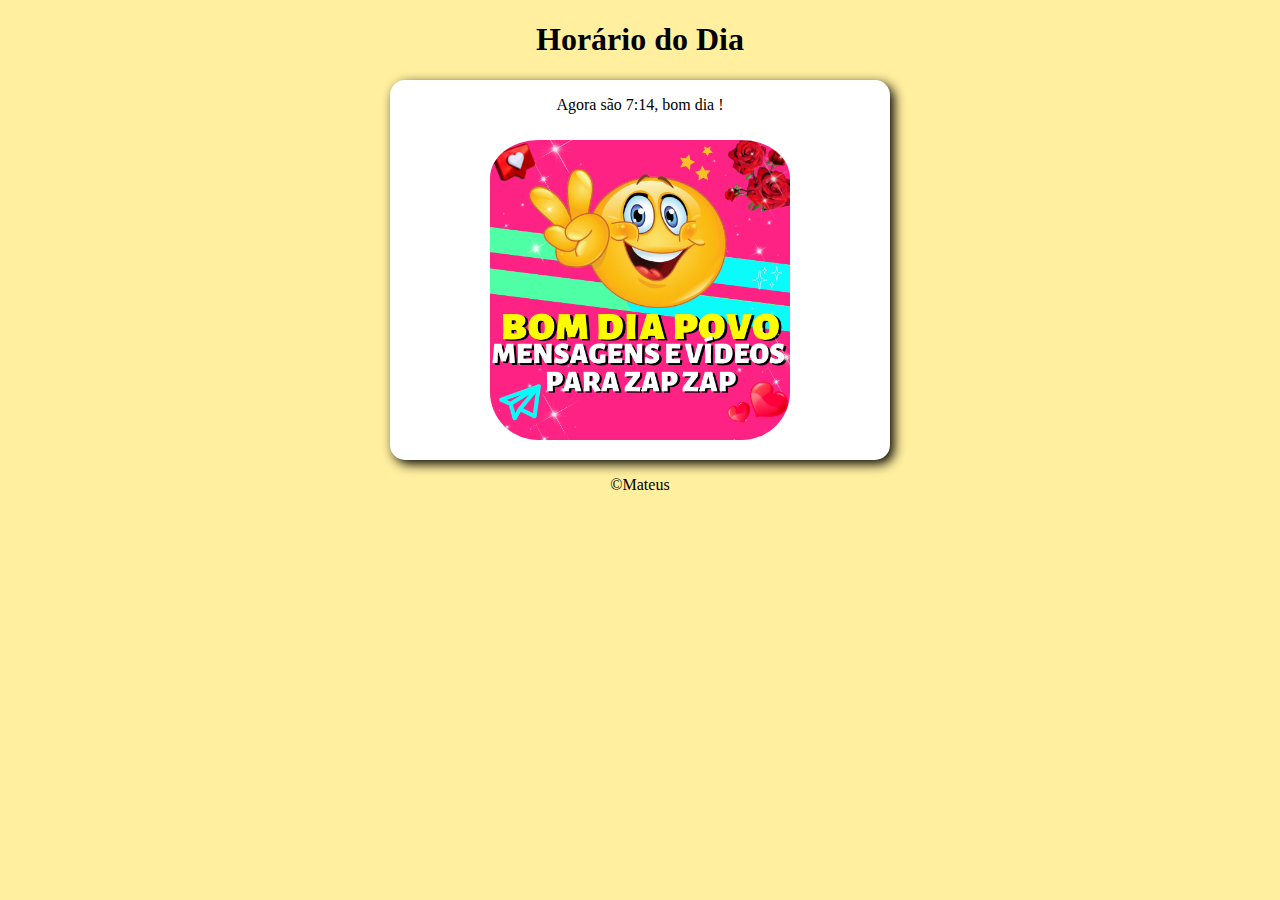
<file: index.html>
<!DOCTYPE html>
<html lang="pt-br">
<head>
    <meta charset="UTF-8">
    <meta http-equiv="X-UA-Compatible" content="IE=edge">
    <meta name="viewport" content="width=device-width, initial-scale=1.0">
    <title>Verificador de horas</title>
    <link rel= "stylesheet" href = "./src/assets/styles/style.css">
</head>
<body onload="ver_hora()">
    <header>
        <h1>Horário do Dia</h1>
    </header>

    <main>
        <div id="entrada">
            <p id="text">Agora são sei lá horas</p>
        </div>

        <div id="saida">

            <img  id= "img" src="" alt="Image">
        </div>
    </main>

    <footer>
        <p>&copy;Mateus</p>
    </footer>
    <script src="./src/assets/scripts/main.js"></script>
</body>
</html>
</file>
<file: src/assets/styles/style.css>
body{
    background-color:#fff3b0;    
}

header{
    text-align: center;
}
main{
  text-align: center;
  margin: auto;
  background-color: white;
  width: 500px;
  height: auto;
  border-radius: 15px;
  box-shadow: 4px 4px 12px black;
  display: flex;
  flex-direction: column;
}

#img{
  padding-top: 8px;
  width:300px;
  height:auto; 
  justify-content: center;
  align-items: center;
  border-radius: 3rem;
  padding-top: 10px;
  margin-bottom: 1rem;
}

footer{
    text-align: center;
}
</file>
